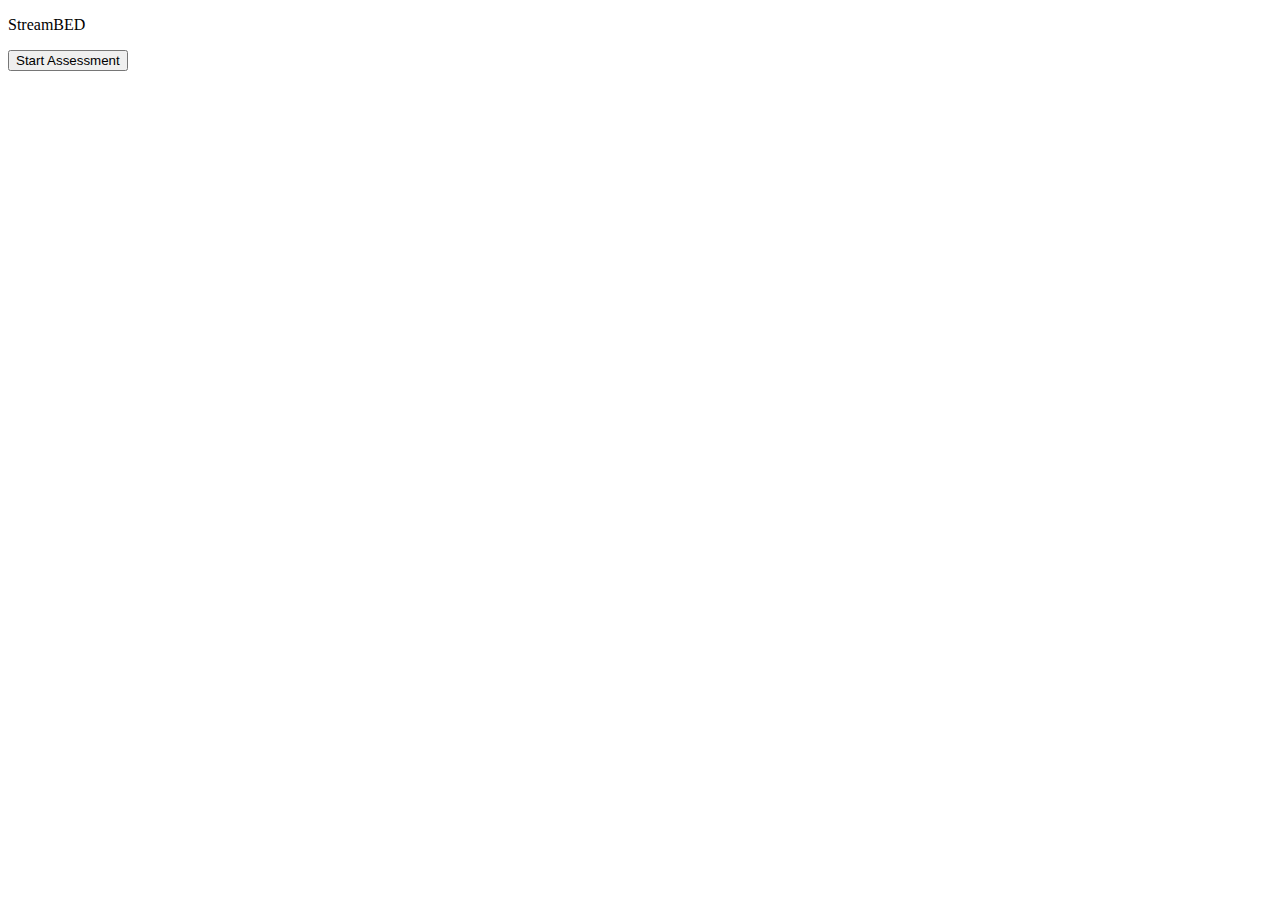
<file: StreamBED.Frontend/views/landing.html>
﻿<!DOCTYPE html>
<html>
<head>
    <meta charset="utf-8" />
    <title>StreamBED</title>
    <link href="ms-appx-web:///css/default.css" rel="stylesheet" />
    <link href="ms-appx-web:///css/transitions.css" rel="stylesheet" />
    <link href="ms-appx-web:///css/landing.css" rel="stylesheet" />
</head>
<body>
    <script src="ms-appx-web:///js/main.js"></script>
    <script src="ms-appx-web:///js/landing.js"></script>

    <div id="layoutRoot" class="fadeInTransition">
        <p id="title" class="mainContent textContent fadeInTransition">StreamBED</p>

        <button id="nextButton" class="button roundButton"
                onmouseover="buttonOnMouseOver()" onmouseleave="buttonOnMouseLeave()"
                onclick="nextButtonOnClick()">
            Start Assessment
        </button>
    </div>
</body>
</html>
</file>
